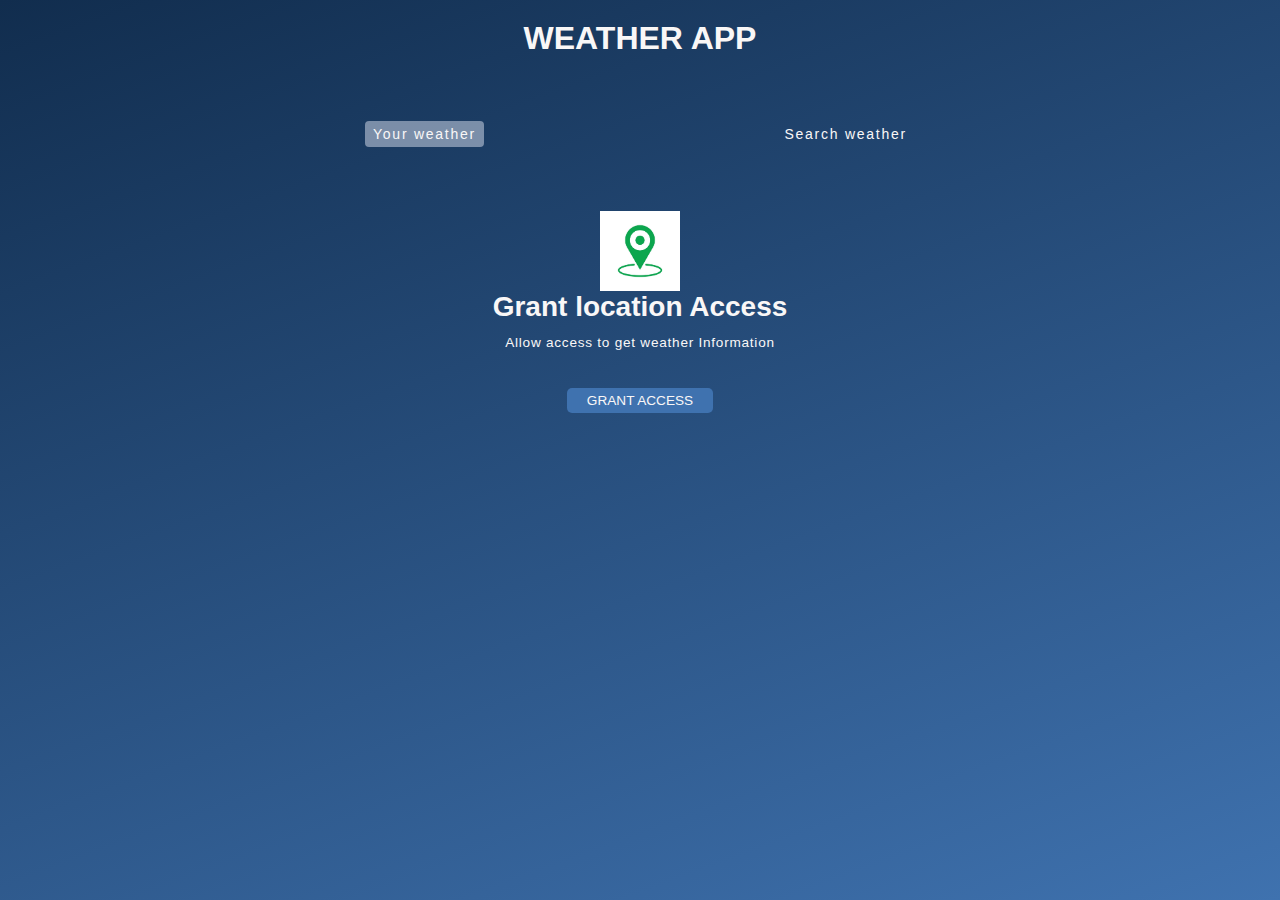
<file: index.html>
<!DOCTYPE html>
<html lang="en">
<head>
    <meta charset="UTF-8">
    <meta name="viewport" content="width=device-width, initial-scale=1.0">
    <title>Document</title>
    <link rel="stylesheet" href="styles.css">
</head>
<body>
   
    <div class="wrapper">

        <h1>Weather App</h1>
        <div class="tab-container">
            <p class="tab" data-userWeather>Your weather</p>
            <p class="tab" data-searchWeather>Search weather</p>
        </div>

        <div class="weather-container">
            <!-- grant location container -->
             <div class="sub-container grant-location-container">
                <!-- image download kr k dalo -->
                 <!--        -->
                <img src="./assests/location.jpg" width="80" height="80" loading="lazy">
                <p>Grant location Access</p>
                <p>Allow access to get weather Information</p>
                <button class="btn" data-grantAccess>Grant Access</button>
            </div>    
                <!-- search form ->form container -->
                 <form class="form-container" data-searchForm>
                    <input placeholder="Search for city..." data-searchInput>
                    <!-- put srach image -->
                     <!--           -->
                    <button class="btn" type="submit">
                         <img src="./assests/search-logo.jpg" width="20" height="20" loading="lazy">
                        </button>
                 </form>
                 <!-- loading screen container -->
                  <div class="sub-container loading-container">
                    <!-- put loading gif here -->
                     <!--       -->
                    <img src="./assests/loading_gif.gif" widht="80" height="80">
                    <p>loading</p>
                  </div>
                  <!-- show weather information -->
                   <div class="sub-container user-info-container">

                    <!-- city name and flag -->
                    <div class="name">
                        <p data-cityName></p>
                        <img data-countryIcon>
                    </div>
                    <!-- weather description -->
                    <p data-weatherDesc></p>
                    <!-- weather icon -->
                    <img data-weatherIcon>
                    <!-- temprature -->
                    <p data-temp></p>
                    <!-- 3 card- parmeter -->
                    <div class="parameter-container">
                        <!-- card 1 -->
                        <div class="parameter">
                            <!-- wind icon dalo -->
                             <!--  -->
                            <img src="./assests/wind.jpg" width="110" height="110">
                            <p>windspeed</p>
                            <p data-windspeed></p>
                         </div>
                        <!-- card 2 -->
                         <div class="parameter">
                            <!-- humidity image dalo -->
                            <img src="./assests/humidity.jpg" width="60" height="60" >
                            <p>humidity</p>
                            <p data-humidity></p>
                         </div>
                         <!-- card 3 -->
                          <div class="parameter">
                            <!-- cloud ka picture dalo -->
                            <img src="./assests/clooud.jpg" width="70" height="70">
                            <p>Cloud</p>
                            <p data-cloudiness></p>
                          </div>
                    </div>

                   </div>


             </div>
       

    </div>


    <script src="index.js"></script>
</body>
</html>
</file>
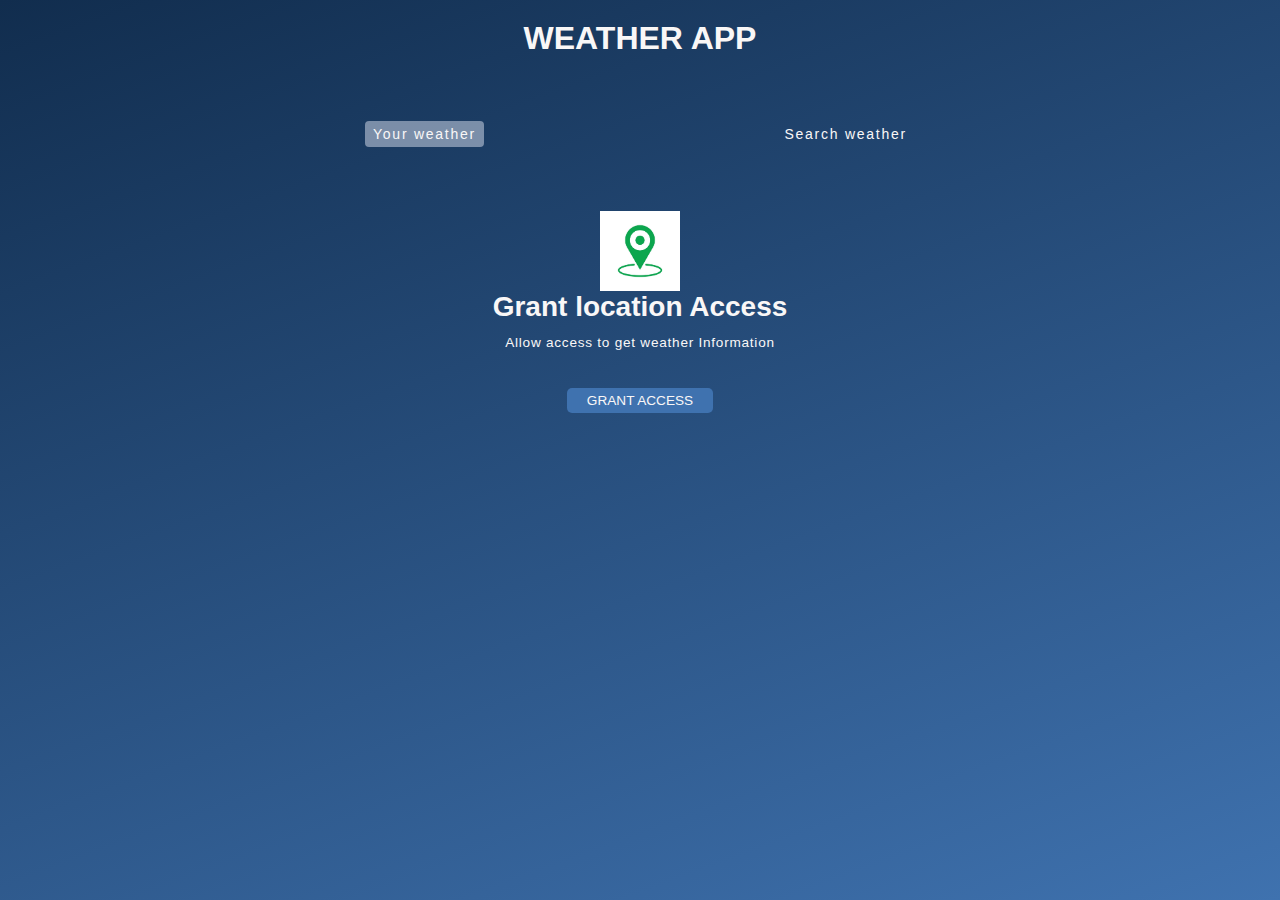
<file: wheather/index.html>
<!DOCTYPE html>
<html lang="en">
<head>
    <meta charset="UTF-8">
    <meta name="viewport" content="width=device-width, initial-scale=1.0">
    <title>Document</title>
    <link rel="stylesheet" href="styles.css">
</head>
<body>
   
    <div class="wrapper">

        <h1>Weather App</h1>
        <div class="tab-container">
            <p class="tab" data-userWeather>Your weather</p>
            <p class="tab" data-searchWeather>Search weather</p>
        </div>

        <div class="weather-container">
            <!-- grant location container -->
             <div class="sub-container grant-location-container">
                <!-- image download kr k dalo -->
                 <!--        -->
                <img src="./assests/location.jpg" width="80" height="80" loading="lazy">
                <p>Grant location Access</p>
                <p>Allow access to get weather Information</p>
                <button class="btn" data-grantAccess>Grant Access</button>
            </div>    
                <!-- search form ->form container -->
                 <form class="form-container" data-searchForm>
                    <input placeholder="Search for city..." data-searchInput>
                    <!-- put srach image -->
                     <!--           -->
                    <button class="btn" type="submit">
                         <img src="./assests/search-logo.jpg" width="20" height="20" loading="lazy">
                        </button>
                 </form>
                 <!-- loading screen container -->
                  <div class="sub-container loading-container">
                    <!-- put loading gif here -->
                     <!--       -->
                    <img src="./assests/loading_gif.gif" widht="80" height="80">
                    <p>loading</p>
                  </div>
                  <!-- show weather information -->
                   <div class="sub-container user-info-container">

                    <!-- city name and flag -->
                    <div class="name">
                        <p data-cityName></p>
                        <img data-countryIcon>
                    </div>
                    <!-- weather description -->
                    <p data-weatherDesc></p>
                    <!-- weather icon -->
                    <img data-weatherIcon>
                    <!-- temprature -->
                    <p data-temp></p>
                    <!-- 3 card- parmeter -->
                    <div class="parameter-container">
                        <!-- card 1 -->
                        <div class="parameter">
                            <!-- wind icon dalo -->
                             <!--  -->
                            <img src="./assests/wind.jpg" width="110" height="110">
                            <p>windspeed</p>
                            <p data-windspeed></p>
                         </div>
                        <!-- card 2 -->
                         <div class="parameter">
                            <!-- humidity image dalo -->
                            <img src="./assests/humidity.jpg" width="60" height="60" >
                            <p>humidity</p>
                            <p data-humidity></p>
                         </div>
                         <!-- card 3 -->
                          <div class="parameter">
                            <!-- cloud ka picture dalo -->
                            <img src="./assests/clooud.jpg" width="70" height="70">
                            <p>Cloud</p>
                            <p data-cloudiness></p>
                          </div>
                    </div>

                   </div>


             </div>
       

    </div>


    <script src="index.js"></script>
</body>
</html>
</file>
<file: styles.css>
*,*::before,*::after {
    margin: 0;
    padding: 0;
    box-sizing: border-box;
    font-family: 'Merriweather sans', sans-serif;
}

:root{
    --colorDark1: #112D4E;
    --colorDark2: #3f72af;
    --colorLight1: #DBE2EF;
    --colorLight2: #F9F7F7;
}

.wrapper{
    width: 100vw;
    height: 100vh;
    color: var(--colorLight2);
    background-image: linear-gradient(160deg, #112d4e 0%, #3f72af 100%);
}

h1 {
    text-align: center;
    text-transform: uppercase;
    padding-top: 20px;
}

.tab-container {
    width: 90;
    max-width: 550px;
    margin: 0 auto;
    margin-top: 4rem;
    display: flex;
    justify-content: space-between;
}

.tab {
    cursor: pointer;
    font-size: 0.875rem;
    letter-spacing: 1.75px;
    padding: 5px 8px;
}

.tab.current-tab{
    background-color: rgba(219, 226, 239, 0.5);
    border-radius: 4px;
}

.weather-container{
   margin-block: 4rem;
}

.btn{
    all: unset;
    /* appearance: none;
    border: none;
    color: white; */
    font-size: 0.85rem;
    text-transform: uppercase;
    border-radius: 5px;
    background-color: var(--colorDark2);
    cursor: pointer;
    padding: 5px 20px;
    margin-bottom: 5px;
    margin-top: 10px;
}

.sub-container{
    display: flex;
    flex-direction: column;
    align-items: center;
}
.grant-location-container{
    display:none;

}

.grant-location-container.active{
    display:flex;
}

.grant-location-container.img{
    margin-bottom: 2rem;
}

.grant-location-container p:first-of-type{
    font-size: 1.75rem;
    font-weight: 600;

}

.grant-location-container p:last-of-type{
    font-size: 0.85rem;
    font-weight: 500;
    margin-top: 0.75rem;
    margin-bottom: 1.75rem;
    letter-spacing: 0.75px;
}

.loading-container{
    display: none;
}

.loading-container.active{
    display: flex;
}

.loading-container p{
    text-transform: uppercase;
}

.user-info-container{
    display: none;
}

.user-info-container.active{
    display: flex;
}

.name{
    display: flex;
    align-items: center;
    gap:0 0.5rem;
    margin-bottom: 1rem;
}

.user-info-container p{
    font-size: 1.5rem;
    font-weight: 200;
}

.user-info-container img{
    width: 90px;
    height: 90px;
}

.name p{
    font-size: 2rem;
}

.name img{
    width: 30px;
    height: 30px;
    object-fit: contain;
}

.user-info-container p[data-temp]{
    font-size: 2.25rem;
    font-weight: 600;
}

.parameter-container{
    display: flex;
    gap: 10px 20px;
    justify-content: center;
    align-items: center;
    margin-top: 2rem;
}

.parameter{
    width: 30%;
    max-width: 200px;
    background-color: rgba(219, 226, 239, 0.5);
    border-radius: 5px;
    padding: 1rem;
    display: flex;
    flex-direction: column;
    gap: 5px 0;
    /* justify-content: baseline; */
    align-items: center;
}

.parameter img{
    width: 50px;
    height: 50px;
}

.parameter p{
    font-size: 1.5rem;
    font-weight: 600;
    text-transform: uppercase;
} 

.parameter p:last-of-type{
    font-size: 1rem;
    font-weight: 200;
}

.form-container{
    display: none;
    width: 90%;
    max-width: 550px;
    margin: 0 auto;
    justify-content: center;
    align-items: center;
    gap: 0 10px;
    margin-bottom: 3rem;
}

.form-container.active{
    display: flex;
}

.form-container input{
    all: unset;
    width: calc(100% - 80px);
    height: 40px;
    padding: 0 20px;
    background-color: rgba(219, 226, 239, 0.5);
    border-radius: 10px;
}


.form-container input::placeholder{
    color:  rgba(225, 225, 225, 0.7);
}

.form-container input:focus{
    outline: 3px solid rgba(248, 245, 245, 0.7);
}

.form-container .btn{
    padding: unset;
    width: 40px;
    height: 40px;
    display: flex;
    align-items: center;
    justify-content: center;
    border-radius: 100%;
    margin-top: 10px;
}
</file>
<file: wheather/styles.css>
*,*::before,*::after {
    margin: 0;
    padding: 0;
    box-sizing: border-box;
    font-family: 'Merriweather sans', sans-serif;
}

:root{
    --colorDark1: #112D4E;
    --colorDark2: #3f72af;
    --colorLight1: #DBE2EF;
    --colorLight2: #F9F7F7;
}

.wrapper{
    width: 100vw;
    height: 100vh;
    color: var(--colorLight2);
    background-image: linear-gradient(160deg, #112d4e 0%, #3f72af 100%);
}

h1 {
    text-align: center;
    text-transform: uppercase;
    padding-top: 20px;
}

.tab-container {
    width: 90;
    max-width: 550px;
    margin: 0 auto;
    margin-top: 4rem;
    display: flex;
    justify-content: space-between;
}

.tab {
    cursor: pointer;
    font-size: 0.875rem;
    letter-spacing: 1.75px;
    padding: 5px 8px;
}

.tab.current-tab{
    background-color: rgba(219, 226, 239, 0.5);
    border-radius: 4px;
}

.weather-container{
   margin-block: 4rem;
}

.btn{
    all: unset;
    /* appearance: none;
    border: none;
    color: white; */
    font-size: 0.85rem;
    text-transform: uppercase;
    border-radius: 5px;
    background-color: var(--colorDark2);
    cursor: pointer;
    padding: 5px 20px;
    margin-bottom: 5px;
    margin-top: 10px;
}

.sub-container{
    display: flex;
    flex-direction: column;
    align-items: center;
}
.grant-location-container{
    display:none;

}

.grant-location-container.active{
    display:flex;
}

.grant-location-container.img{
    margin-bottom: 2rem;
}

.grant-location-container p:first-of-type{
    font-size: 1.75rem;
    font-weight: 600;

}

.grant-location-container p:last-of-type{
    font-size: 0.85rem;
    font-weight: 500;
    margin-top: 0.75rem;
    margin-bottom: 1.75rem;
    letter-spacing: 0.75px;
}

.loading-container{
    display: none;
}

.loading-container.active{
    display: flex;
}

.loading-container p{
    text-transform: uppercase;
}

.user-info-container{
    display: none;
}

.user-info-container.active{
    display: flex;
}

.name{
    display: flex;
    align-items: center;
    gap:0 0.5rem;
    margin-bottom: 1rem;
}

.user-info-container p{
    font-size: 1.5rem;
    font-weight: 200;
}

.user-info-container img{
    width: 90px;
    height: 90px;
}

.name p{
    font-size: 2rem;
}

.name img{
    width: 30px;
    height: 30px;
    object-fit: contain;
}

.user-info-container p[data-temp]{
    font-size: 2.25rem;
    font-weight: 600;
}

.parameter-container{
    display: flex;
    gap: 10px 20px;
    justify-content: center;
    align-items: center;
    margin-top: 2rem;
}

.parameter{
    width: 30%;
    max-width: 200px;
    background-color: rgba(219, 226, 239, 0.5);
    border-radius: 5px;
    padding: 1rem;
    display: flex;
    flex-direction: column;
    gap: 5px 0;
    /* justify-content: baseline; */
    align-items: center;
}

.parameter img{
    width: 50px;
    height: 50px;
}

.parameter p{
    font-size: 1.5rem;
    font-weight: 600;
    text-transform: uppercase;
} 

.parameter p:last-of-type{
    font-size: 1rem;
    font-weight: 200;
}

.form-container{
    display: none;
    width: 90%;
    max-width: 550px;
    margin: 0 auto;
    justify-content: center;
    align-items: center;
    gap: 0 10px;
    margin-bottom: 3rem;
}

.form-container.active{
    display: flex;
}

.form-container input{
    all: unset;
    width: calc(100% - 80px);
    height: 40px;
    padding: 0 20px;
    background-color: rgba(219, 226, 239, 0.5);
    border-radius: 10px;
}


.form-container input::placeholder{
    color:  rgba(225, 225, 225, 0.7);
}

.form-container input:focus{
    outline: 3px solid rgba(248, 245, 245, 0.7);
}

.form-container .btn{
    padding: unset;
    width: 40px;
    height: 40px;
    display: flex;
    align-items: center;
    justify-content: center;
    border-radius: 100%;
    margin-top: 10px;
}
</file>
